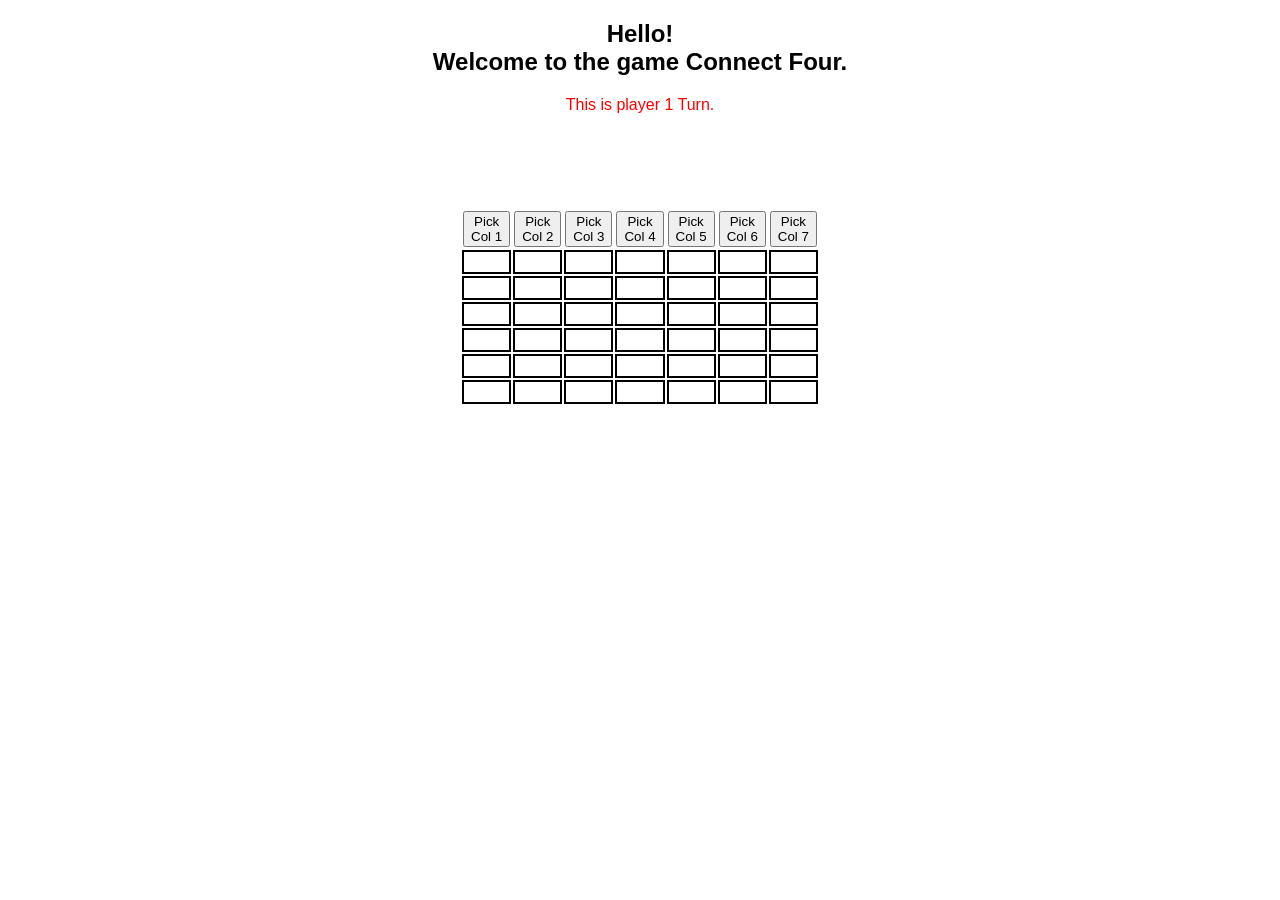
<file: index.html>
<!DOCTYPE html>
<html lang="en">
	<head>
		<title>Connect4</title>
		<meta charset="utf-8">
		<link rel="stylesheet" type="text/css" href="styles.css">
		<link rel='shortcut icon' type='image/x-icon' href='./favicon.ico' />
		<script src="script.js"></script>
	</head>
	<body onload="startGame()">
		<h2>Hello!<br/>Welcome to the game Connect Four.<br></h2>
		<p id="turnMsg">This is player <span id="player">1</span> Turn.</p>
		<h1 id="resultMsg"></h1>
		<h1 id="gameOverMsg"></h1>
		<button id="tryAgainButton" onclick="startOver()"><h1>Start another game!</h1></button>
		<table id="boardTable" align="center"></table>
	</body>
</html>
</file>
<file: styles.css>
body
{
	font-family:"Comic Sans MS","arial";
	text-align: center;
}
td
{
	border: 2px solid black;				
}
#turnMsg
{
	/*player 1 is first, therefore first msg is red.*/
	color: red;
}
#tryAgainButton
{
	visibility: hidden;
	font-weight: bold;
}
</file>
